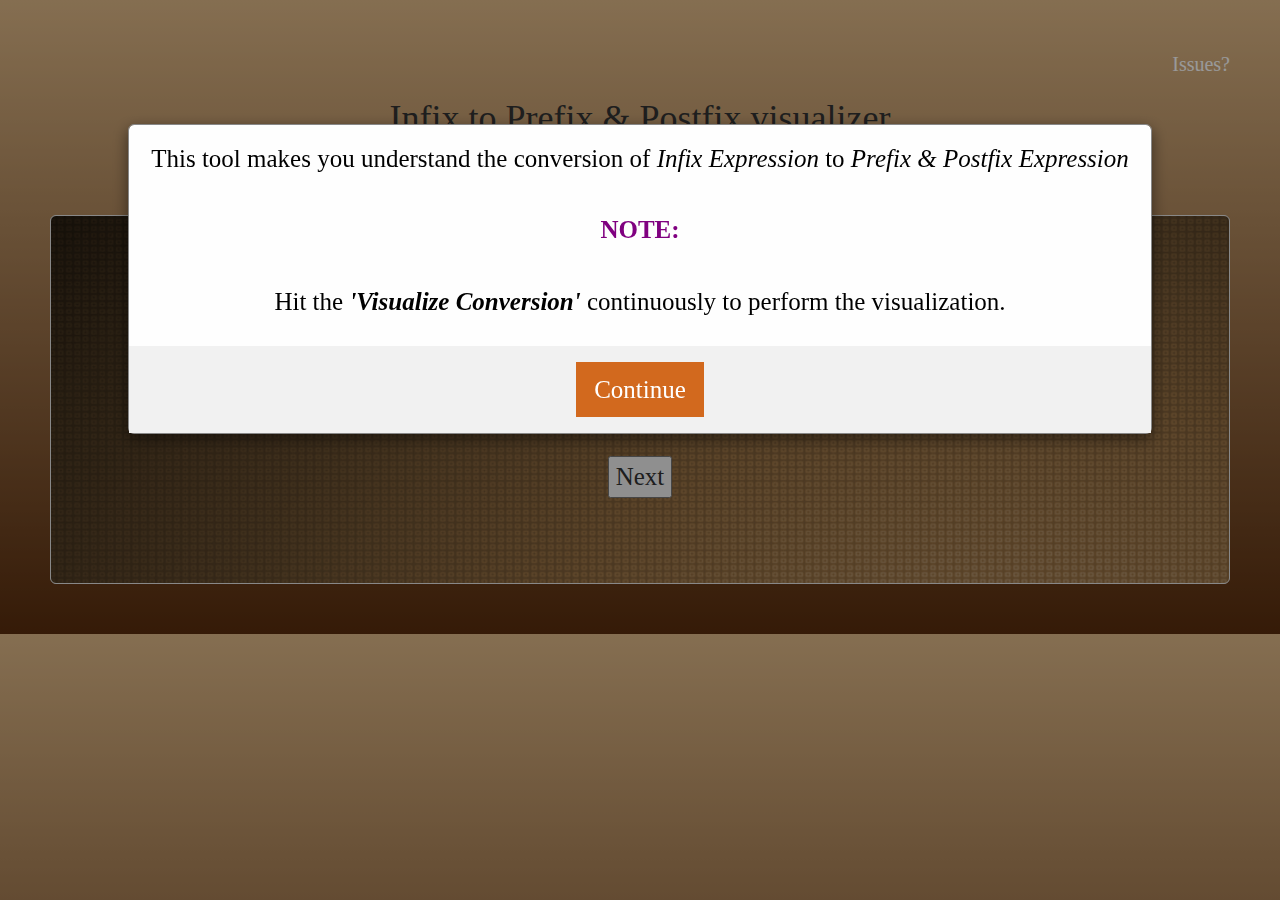
<file: index.html>
<!--Algorithm animations (JavaScript/Video): http://folk.ntnu.no/frh/algmet/animations.html-->
<!DOCTYPE html>
<html lang="en">
  <head>
    <title>Infix to Postfix Interactive Converter!</title>
    <meta charset="utf-8">
    <meta http-equiv="X-UA-Compatible" content="IE=edge">
    <meta name="viewport" content="width=device-width, initial-scale=1">
    <!-- import the webpage's stylesheet -->
    <link rel="stylesheet" href="https://maxcdn.bootstrapcdn.com/bootstrap/3.3.7/css/bootstrap.min.css">
    <link rel="stylesheet" href="/style.css">
    <!-- import the webpage's javascript file -->
    <script src="/script.js" defer></script>
  </head>
  <body style="font-family:Garamond; font-size:25px;">
    <header>
      <div id="issues">
        <a href="https://github.com/rrkishoreraj/rrkishoreraj.github.io/issues/new" target="_">Issues?</a>
      </div>
      <center>
        <h1>Infix to Prefix & Postfix visualizer</h1>
        <br>
        <p>By Kishore Raj</p>
      </center>
    </header>
    <div id="instructions" class="modal">
      <div class="modal-content animate">
        <div class="containermodal">
          <center><p id="displayInstructions">This tool makes you understand the conversion of <i>Infix Expression</i> to <i>Prefix & Postfix Expression</i><br><br><b style="color:purple;">NOTE:</b><br><br>Hit the <b><i>'Visualize Conversion'</i></b> continuously to perform the visualization.</p></center>
        </div>
        <div class="containermodal" style="background-color:#f1f1f1">
          <center><button type="button" onclick="document.getElementById('instructions').style.display='none'" class="continueBtn">Continue</button></center>
        </div>
      </div>
    </div>
    <div id="div1" style="padding:30px;" class="container-fluid well well-lg">
      <div style="color:white;">Enter an infix expression :
        <input type="text" placeholder="Eg: x^y/(5*z)+10" id="infix">
        <br><br>
      </div>
      <div class="center">
        <p style="color:white;">Convert to:</p>
        <form>
          <label style="color:white;">
            <input type="radio" name="conversion" id="option1" checked>Postfix
          </label>
          &nbsp&nbsp
          <label style="color:white;">
            <input type="radio" name="conversion" id="option2" >Prefix
          </label>
        </form>
        <br>
        <button type="button" onclick="infixTOPostfix()">Next
        </button>
      </div>
      <p id="displayInfix"></p><br>
      <div id="displayStack" style="display:none;">
        <button type="button" onclick="displayAlgorithm()">
          View Algorithm
        </button>
        <section id="displayPostfixAlgo" style="display:none;">
          <h3 style="color: orange;"><b><i>Algorithm:</i></b></h3><br>
          <pre>
1. Scan the infix expression from left to right.
2. If the scanned character is an operand, output it.
3. Else,
…..3.1 If the precedence of the scanned operator is greater than the precedence of the operator in the stack(or the stack is empty), push it.
…..3.2 Else, Pop the operator from the stack until the precedence of the scanned operator is less-equal to the precedence of the operator residing on the top of the stack. Push the scanned operator to the stack.
4. If the scanned character is an ‘(‘, push it to the stack.
5. If the scanned character is an ‘)’, pop and output from the stack until an ‘(‘ is encountered.
6. Repeat steps 2-6 until infix expression is scanned.
7. Pop and output from the stack until it is not empty.
</pre>
        </section>
        <section id="displayPrefixAlgo" style="display:none;">
          <h3 style="color: orange;"><b><i>Algorithm:</i></b></h3><br>
          <pre>
We use the same to convert Infix to Prefix.
Step 1: Reverse the infix expression i.e A+B*C will become C*B+A. Note while reversing each ‘(‘ will become ‘)’ and each ‘)’ becomes ‘(‘.
Step 2: Obtain the postfix expression of the modified expression i.e CB*A+.
Step 3: Reverse the postfix expression. Hence in our example prefix is +A*BC.</pre>
        </section>
        <button type="button" onclick="visualize_expr()" id="visualize">
          Visualize Conversion
        </button>
        <div id="prefixDescription"></div>
        <hr>
        <div style="background-color:#ddd;">
          <h3>Stack</h3>
          <p id="stack">
          </p>
        </div>
        <hr>
        <div style="background-color:#ddd;">
          <h3 id="changeName">Postfix Expression</h3>
          <p id="postfix_expression">
          </p>
        </div>
        <hr>
        <!-- <div id="diamond-shield"></div> -->
      </div>
    </div>
    <div class="container" id="reversePrefixResult" style="display:none;">
      <br>Finally, <b><i>'again reverse the resultant prefix expression'</i></b><br><br>
      <button id="prefixFinal" type="button" onclick="reversePrefixResult()">Click here to get the final converted Prefix Expression</button><br>
    </div>
    <footer id="refresh" style="display:none;">
      <button id="refreshButton" type="button" onclick="location.reload();">Hit here to start with new expression</button>
    </footer>
    <!-- include the Glitch button to show what the webpage is about and
to make it easier for folks to view source and remix
-->
<!--   <div class="glitchButton" style="position:fixed;top:20px;right:20px;"></div>
    <script src="https://button.glitch.me/button.js"></script> -->
  </body>
</html>
</file>
<file: style.css>
/* CSS files add styling rules to your content */

body {
  font-family:Garamond; font-size:25px;
  /*font-family: "Benton Sans", "Helvetica Neue", helvetica, arial, sans-serif; */
  margin: 2em;
}

header {
  /*background-color: wheat; */
  font-size: 20px;
}
a {
  font-size: 20px;
  color: white;
}
#issues {
  text-align: right;
}

#infix{
  color: black;
  width: 100%;
  max-width: 300px;
}

button:hover {
  opacity: 0.8;
}

/* Extra styles for the cancel button */
.continueBtn {
  color: white;
  width: auto;
  padding: 10px 18px;
  background-color: #D2691E;
  border: none;
}
/* Center the image and position the close button */
.containermodal {
  padding: 16px;
}
/* The Modal (background) */
.modal {
  display: block; /* Hidden by default */
  position: fixed; /* Stay in place */
  z-index: 1; /* Sit on top */
  left: 0;
  top: 0;
  width: 100%; /* Full width */
  height: 100%; /* Full height */
  overflow: auto; /* Enable scroll if needed */
  background-color: rgb(0,0,0); /* Fallback color */
  background-color: rgba(0,0,0,0.4); /* Black w/ opacity */
  padding-top: 60px;
}
/* Modal Content/Box */
.modal-content {
  background-color: #fefefe;
  margin: 5% auto 15% auto; /* 5% from the top, 15% from the bottom and centered */
  border: 1px solid #888;
  width: 80%; /* Could be more or less, depending on screen size */
}
/* Add Zoom Animation */
.animate {
  animation: animatezoom 0.6s
}
@keyframes animatezoom {
  from {transform: scale(0)}
  to {transform: scale(1)}
}
/* Change styles for span and cancel button on extra small screens */
@media screen and (max-width: 300px) {
  .continueBtn {
    width: 100%;
  }
}
#displayInstructions{
  color: black;
}
section{
  text-align: left;
}
div {
  text-align: center;
}
body{
  background:linear-gradient(to bottom, #DEB887, #592d0d);
}
.center{
  text-align:center;
  margin:auto;
  padding:10px;
  width:30%;
}
#div1{
  /*background-image: url("https://www.hdwallpaper.nu/wp-content/uploads/2015/02/Houten-achtergronden-houten-wallpapers-hd-hout-wallpaper-afbeelding-3.jpg");*/
  background-image: url("simple-plain-background-qhd.jpg");
}
p{
  color:white;
}
#stack{
  color: black;
}
#postfix_expression{
  color: black;
}
#prefixDescription{
  color: white;
}
#reversePrefixResult{
  color: white;
}
#prefixFinal{
  color: black;
}
#refreshButton{
  color: black;
}
footer{
  text-align: center;
}
</file>
